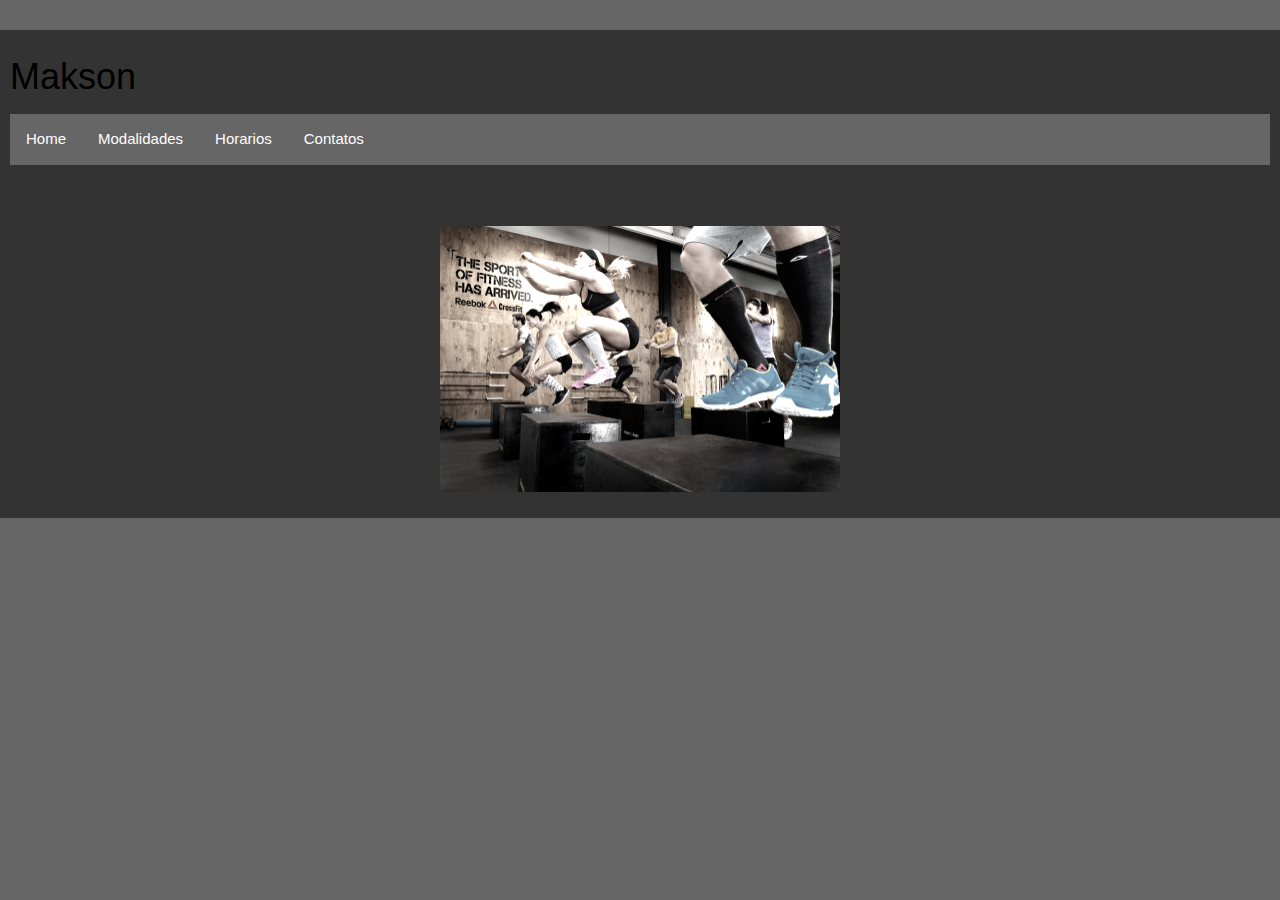
<file: makson/index.html>
<!DOCTYPE html>
<html>

<head>
	<title>Makson</title>
	<link rel="stylesheet" href="css/style.css">
	<meta http-equiv="Content-Type" content="text/html; charset=utf-8">
	<meta name="viewport" content="width=device-width, initial-scale=1">
<link rel="stylesheet" href="https://www.w3schools.com/w3css/4/w3.css">
<style>
.mySlides {display:none;}
</style>

<style>
	ul {
		list-style-type: none;
		margin: 0;
		padding: 0;
		overflow: hidden;
		background-color: #333;
		background:#666;
	}

	li {
		float: left;
	}

	li a, .dropbtn {
		display: inline-block;
		color: white;
		text-align: center;
		padding: 14px 16px;
		text-decoration: none;
	}

	li a:hover, .dropdown:hover .dropbtn {
		background-color: red;
	}

	li.dropdown {
		display: inline-block;
	}

	.dropdown-content {
		display: none;
		position: absolute;
		background-color: #f9f9f9;
		min-width: 160px;
		box-shadow: 0px 8px 16px 0px rgba(0,0,0,0.2);
		z-index: 1;
	}

	.dropdown-content a {
		color: black;
		padding: 12px 16px;
		text-decoration: none;
		display: block;
		text-align: left;
	}

	.dropdown-content a:hover {background-color: #f1f1f1}

	.dropdown:hover .dropdown-content {
		display: block;
	}
</style>
</head>


<body>
	<div id="container">
		<div id="header">
			<h1>Makson</h1>
		</div>
		<ul>
		  <li><a href="#home">Home</a></li>
		  <li class="dropdown">
			<a href="javascript:void(0)" class="dropbtn">Modalidades</a>
			<div class="dropdown-content">
			  <a href="boxechines.html">Boxe Chines</a>
			  <a href="kungfu.html">Kung Fu</a>
			  <a href="cross.html">Cross Training</a>
			  <a href="#">Musculação</a>
			  <a href="#">Sobre o mestre</a>
			  <a href="#">Fotos</a>
			</div>
		  </li>
		<!--  <li class="dropdown">
			<a href="javascript:void(0)" class="dropbtn">Studio</a>
			<div class="dropdown-content">
			  <a href="#">Pilates</a>
			  <a href="#">Acumputura</a>
			  <a href="#">Sobre o mestre</a>
			  <a href="#">Fotos</a>
			</div>
		  </li>-->
		  <li><a href="horarios.html">Horarios</a></li>
		  <li><a href="contact.html">Contatos</a></li>
		</ul>
		
		<div id="main" align ="center">
		<br><br>
		<div class="w3-content w3-section" style="max-width:400px" align ="center">
		  <a href="modalidades.html"><img class="mySlides" src="img/crossbanner.jpg" style="width:100%"></a>
		  <a href="terapias.html"><img class="mySlides" src="img/kungbanner.jpg" style="width:90%"></a>
		  <a href="contact.html"><img class="mySlides" src="img/pilatesbanner.jpg" style="width:100%"></a>
		</div>
		</div>
		<script>
			var myIndex = 0;
			carousel();

			function carousel() {
				var i;
				var x = document.getElementsByClassName("mySlides");
				for (i = 0; i < x.length; i++) {
				   x[i].style.display = "none";  
				}
				myIndex++;
				if (myIndex > x.length) {myIndex = 1}    
				x[myIndex-1].style.display = "block";  
				setTimeout(carousel, 2000); // Change image every 2 seconds
			}
		</script>

	</div>
</body>

</html>
</file>
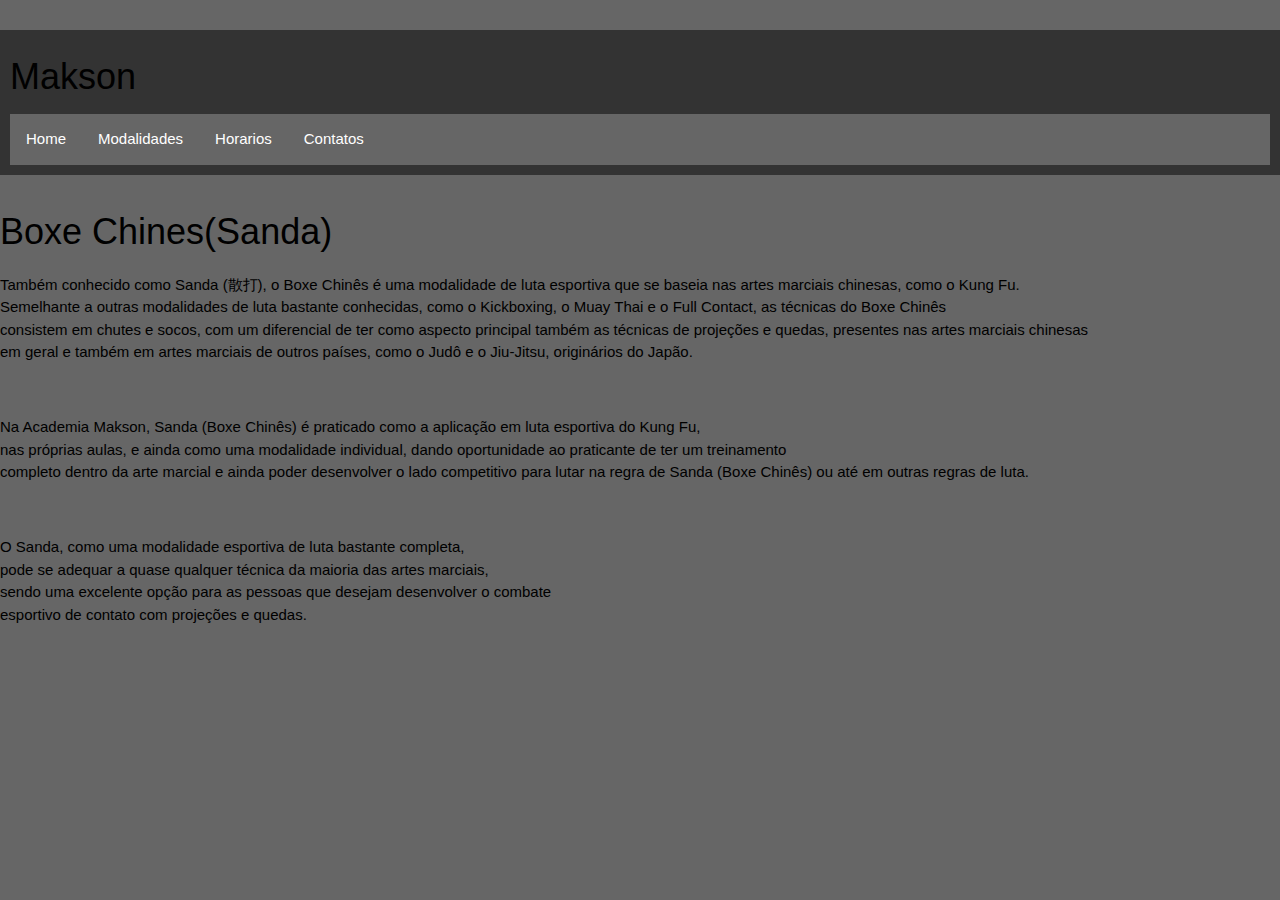
<file: makson/boxechines.html>
<!DOCTYPE html>
<html>

<head>
	<title>Makson</title>
	<link rel="stylesheet" href="css/style.css">
	<meta http-equiv="Content-Type" content="text/html; charset=utf-8">
	<meta name="viewport" content="width=device-width, initial-scale=1">
<link rel="stylesheet" href="https://www.w3schools.com/w3css/4/w3.css">
<style>
.mySlides {display:none;}
</style>

<style>
	ul {
		list-style-type: none;
		margin: 0;
		padding: 0;
		overflow: hidden;
		background-color: #333;
		background:#666;
	}

	li {
		float: left;
	}

	li a, .dropbtn {
		display: inline-block;
		color: white;
		text-align: center;
		padding: 14px 16px;
		text-decoration: none;
	}

	li a:hover, .dropdown:hover .dropbtn {
		background-color: red;
	}

	li.dropdown {
		display: inline-block;
	}

	.dropdown-content {
		display: none;
		position: absolute;
		background-color: #f9f9f9;
		min-width: 160px;
		box-shadow: 0px 8px 16px 0px rgba(0,0,0,0.2);
		z-index: 1;
	}

	.dropdown-content a {
		color: black;
		padding: 12px 16px;
		text-decoration: none;
		display: block;
		text-align: left;
	}

	.dropdown-content a:hover {background-color: #f1f1f1}

	.dropdown:hover .dropdown-content {
		display: block;
	}
</style>
</head>


<body>
	<div id="container">
		<div id="header">
			<h1>Makson</h1>
		</div>
		<ul>
		  <li><a href="index.html">Home</a></li>
		  <li class="dropdown">
			<a href="javascript:void(0)" class="dropbtn">Modalidades</a>
			<div class="dropdown-content">
			  <a href="boxechines.html">Boxe Chines</a>
			  <a href="kungfu.html">Kung Fu</a>
			  <a href="cross.html">Cross Treino</a>
			  <a href="#">Musculação</a>
			  <a href="#">Sobre o mestre</a>
			  <a href="#">Fotos</a>
			</div>
		  </li>
		 <!-- <li class="dropdown">
			<a href="javascript:void(0)" class="dropbtn">Studio</a>
			<div class="dropdown-content">
			  <a href="#">Pilates</a>
			  <a href="#">Acumputura</a>
			  <a href="#">Sobre o mestre</a>
			  <a href="#">Fotos</a>
			</div>
		  </li>-->
		  <li><a href="horarios.html">Horarios</a></li>
		  <li><a href="contact.html">Contatos</a></li>
		</ul>
	</div>
	<h1>Boxe Chines(Sanda)</h1>
	<div id="boxe1">
		<p>
			Também conhecido como Sanda (散打), o Boxe Chinês é uma modalidade de luta esportiva que se baseia nas artes marciais chinesas, como o Kung Fu.<br>
			Semelhante a outras modalidades de luta bastante conhecidas, como o Kickboxing, o Muay Thai e o Full Contact, as técnicas do Boxe Chinês<br>
			consistem em chutes e socos, com um diferencial de ter como aspecto principal também as técnicas de projeções e quedas, presentes nas artes marciais chinesas<br>em geral e também em artes marciais de outros países, como o Judô e o Jiu-Jitsu, originários do Japão.
		</p>
     </div>
		<br>
	<div id="boxe2">
		<p>
			Na Academia Makson,  Sanda (Boxe Chinês) é praticado como a aplicação em luta esportiva do Kung Fu,
			<br>nas próprias aulas, e ainda como uma modalidade individual, dando oportunidade ao praticante de ter um treinamento
			<br>completo dentro da arte marcial e ainda poder desenvolver
			o lado competitivo para lutar na regra de Sanda (Boxe Chinês) ou até em outras regras de luta.
		</p>
	</div>
		<br>
	<div id="boxe3">
		<p>
			O Sanda, como uma modalidade esportiva de luta bastante completa,<br>
			pode se adequar a quase qualquer técnica da maioria das artes marciais,<br>
			sendo uma excelente opção para as pessoas que desejam desenvolver o combate<br>
			esportivo de contato com projeções e quedas.<br>
		</p>
	</div>
		
</body>

</html>
</file>
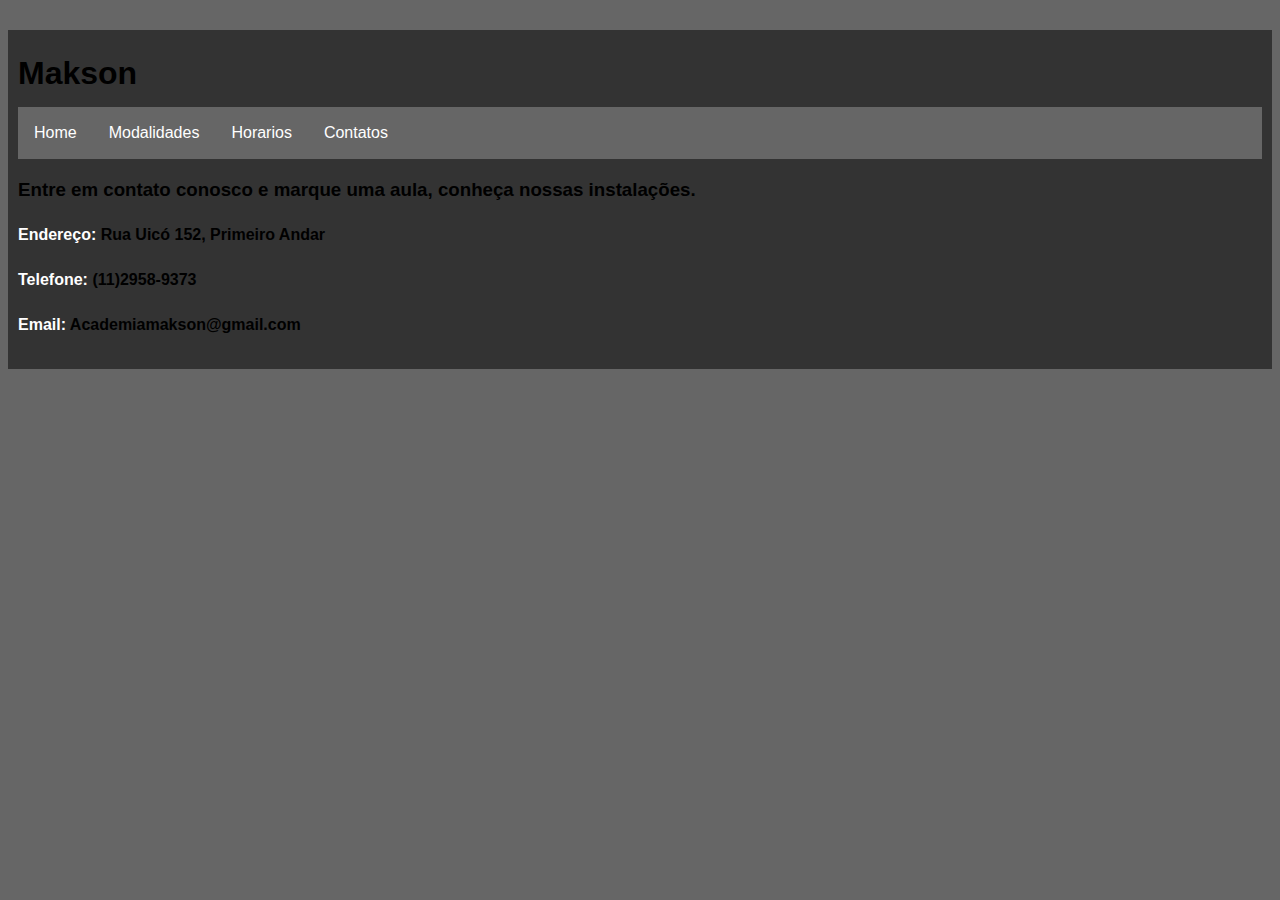
<file: makson/contact.html>
<!DOCTYPE html>
<html>

<head>
	<title>Makson</title>
	<meta http-equiv="Content-Type" content="text/html; charset=utf-8">
	<link rel="stylesheet" href="css/style.css">
	<style>
	ul {
		list-style-type: none;
		margin: 0;
		padding: 0;
		overflow: hidden;
		background-color: #333;
		background:#666;
	}

	li {
		float: left;
	}

	li a, .dropbtn {
		display: inline-block;
		color: white;
		text-align: center;
		padding: 14px 16px;
		text-decoration: none;
	}

	li a:hover, .dropdown:hover .dropbtn {
		background-color: red;
	}

	li.dropdown {
		display: inline-block;
	}

	.dropdown-content {
		display: none;
		position: absolute;
		background-color: #f9f9f9;
		min-width: 160px;
		box-shadow: 0px 8px 16px 0px rgba(0,0,0,0.2);
		z-index: 1;
	}

	.dropdown-content a {
		color: black;
		padding: 12px 16px;
		text-decoration: none;
		display: block;
		text-align: left;
	}

	.dropdown-content a:hover {background-color: #f1f1f1}

	.dropdown:hover .dropdown-content {
		display: block;
	}
</style>
</head>

<body>
	<div id="container">
		<div id="header">
			<h1>Makson</h1>
		</div>
		<ul>
		  <li><a href="index.html">Home</a></li>
		  <li class="dropdown">
			<a href="javascript:void(0)" class="dropbtn">Modalidades</a>
			<div class="dropdown-content">
			  <a href="#">Boxe Chines</a>
			  <a href="#">Kung Fu</a>
			  <a href="#">Cross Treino</a>
			  <a href="#">Musculação</a>
			  <a href="#">Sobre o mestre</a>
			  <a href="#">Fotos</a>
			</div>
		  </li>
		  <!--<li class="dropdown">
			<a href="javascript:void(0)" class="dropbtn">Studio</a>
			<div class="dropdown-content">
			  <a href="#">Pilates</a>
			  <a href="#">Acumputura</a>
			  <a href="#">Sobre o mestre</a>
			  <a href="#">Fotos</a>
			</div>
		  </li>-->
		  <li><a href="horarios.html">Horarios</a></li>
		  <li><a href="contact.html">Contatos</a></li>
		</ul>
		<div id="contact">
		 <h3>Entre em contato conosco e marque uma aula, conheça nossas instalações.<br>
		</h3>
		
		
		<h4><b>Endereço:</b> Rua Uicó 152, Primeiro Andar<br></h4>
		<h4><b>Telefone:</b> (11)2958-9373<br></h4>
		<h4><b>Email:</b> Academiamakson@gmail.com<br></h4>
		</div>
		
	</div>
</body>

</html>
</file>
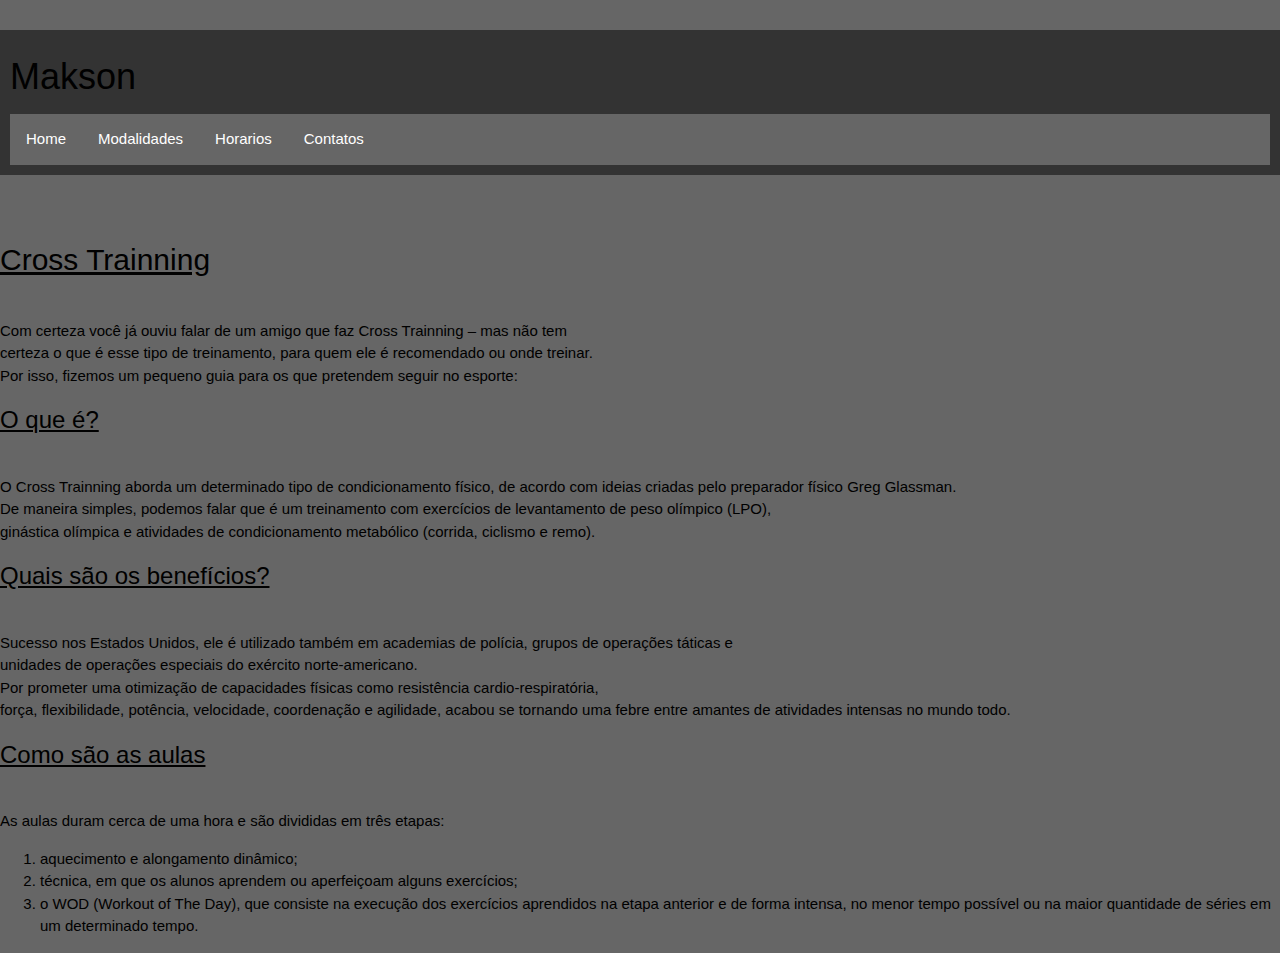
<file: makson/cross.html>
<!DOCTYPE html>
<html>

<head>
	<title>Makson</title>
	<link rel="stylesheet" href="css/style.css">
	<meta http-equiv="Content-Type" content="text/html; charset=utf-8">
	<meta name="viewport" content="width=device-width, initial-scale=1">
<link rel="stylesheet" href="https://www.w3schools.com/w3css/4/w3.css">
<style>
.mySlides {display:none;}
</style>

<style>
	ul {
		list-style-type: none;
		margin: 0;
		padding: 0;
		overflow: hidden;
		background-color: #333;
		background:#666;
	}

	li {
		float: left;
	}

	li a, .dropbtn {
		display: inline-block;
		color: white;
		text-align: center;
		padding: 14px 16px;
		text-decoration: none;
	}

	li a:hover, .dropdown:hover .dropbtn {
		background-color: red;
	}

	li.dropdown {
		display: inline-block;
	}

	.dropdown-content {
		display: none;
		position: absolute;
		background-color: #f9f9f9;
		min-width: 160px;
		box-shadow: 0px 8px 16px 0px rgba(0,0,0,0.2);
		z-index: 1;
	}

	.dropdown-content a {
		color: black;
		padding: 12px 16px;
		text-decoration: none;
		display: block;
		text-align: left;
	}

	.dropdown-content a:hover {background-color: #f1f1f1}

	.dropdown:hover .dropdown-content {
		display: block;
	}
</style>
</head>


<body>
	<div id="container">
		<div id="header">
			<h1>Makson</h1>
		</div>
		<ul>
		  <li><a href="index.html">Home</a></li>
		  <li class="dropdown">
			<a href="javascript:void(0)" class="dropbtn">Modalidades</a>
			<div class="dropdown-content">
			  <a href="boxechines.html">Boxe Chines</a>
			  <a href="kungfu.html">Kung Fu</a>
			  <a href="cross.html">Cross Treino</a>
			  <a href="#">Musculação</a>
			  <a href="#">Sobre o mestre</a>
			  <a href="#">Fotos</a>
			</div>
		  </li>
		  <!--<li class="dropdown">
			<a href="javascript:void(0)" class="dropbtn">Studio</a>
			<div class="dropdown-content">
			  <a href="#">Pilates</a>
			  <a href="#">Acumputura</a>
			  <a href="#">Sobre o mestre</a>
			  <a href="#">Fotos</a>
			</div>
		  </li>-->
		  <li><a href="horarios.html">Horarios</a></li>
		  <li><a href="contact.html">Contatos</a></li>
		</ul>
	</div>
	
	<br>
	<h2><u>Cross Trainning</u></h2>
	<div id="cross1">
		<p>
		<br>Com certeza você já ouviu falar de um amigo que faz Cross Trainning – mas não tem <br>
		certeza o que é esse tipo de treinamento, para quem ele é recomendado ou onde treinar.
		<br>Por isso, fizemos um pequeno guia para os que pretendem seguir no esporte:<br>
     </div>
     <h3><u>O que é?</u></h3>
     <div id="cross2">
		<p>
		 <br>O Cross Trainning aborda um determinado tipo de condicionamento físico, de acordo com ideias criadas pelo preparador físico Greg Glassman.
		 <br>De maneira simples, podemos falar que é um treinamento com exercícios de levantamento de peso olímpico (LPO),
		 <br>ginástica olímpica e atividades de condicionamento metabólico (corrida, ciclismo e remo).
		</p>
     </div>
     <h3><u>Quais são os benefícios?</u></h3>
     <div id="cross3">
		<p>
		 <br>Sucesso nos Estados Unidos, ele é utilizado também em academias de polícia, grupos de operações táticas e <br>unidades de operações especiais do exército norte-americano.
		 <br>Por prometer uma otimização de capacidades físicas como resistência cardio-respiratória,
		 <br>força, flexibilidade, potência, velocidade, coordenação e agilidade, acabou se tornando uma febre entre amantes de atividades intensas no mundo todo.
		</p> 
     </div>
     <h3><u>Como são as aulas</u></h3>
     <div id="cross4">
		<p>
			<br>As aulas duram cerca de uma hora e são divididas em três etapas:<br>
		 <ul>
			<ol>
				<li>aquecimento e alongamento dinâmico;</li><br>
				<li>técnica, em que os alunos aprendem ou aperfeiçoam alguns exercícios;</li><br>
				<li>o WOD (Workout of The Day), que consiste na execução dos exercícios aprendidos na etapa anterior e de forma intensa, no menor tempo possível ou na maior quantidade de séries em um determinado tempo.</li>
			</ol>
		</ul>
		</p> 
     </div>
</body>

</html>
</file>
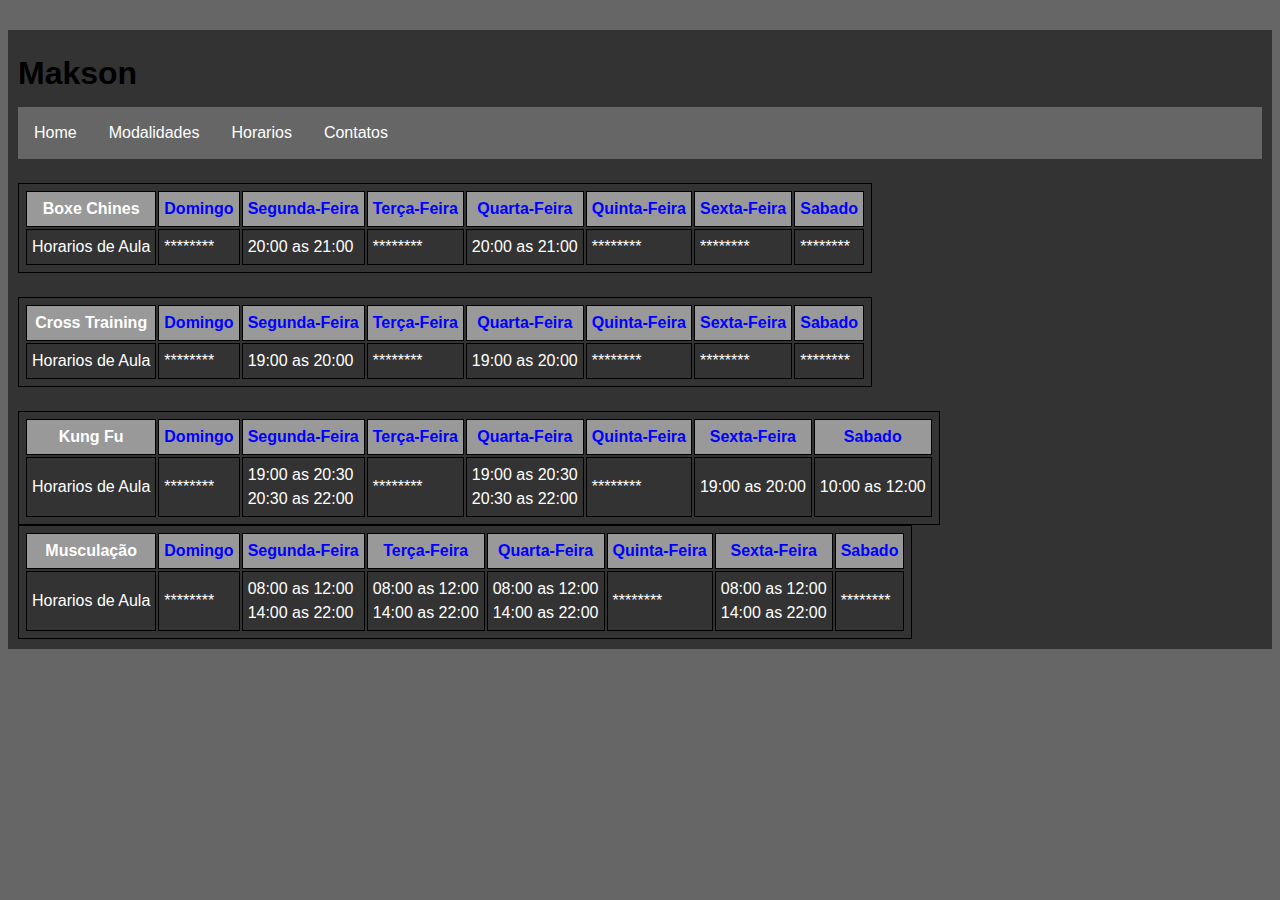
<file: makson/horarios.html>
<!DOCTYPE html>
<html>

<head>
	<title>Makson</title>
	<meta http-equiv="Content-Type" content="text/html; charset=utf-8">
	<link rel="stylesheet" href="css/style.css">
	
	<style>
		table, td, th, tfoot {border:solid 1px #000; padding:5px;}
		th {background-color:#999;}
		caption {font-size:x-large;}
		colgroup {background:#F60;}
		.coluna1 {background:#F66;}
		.coluna2  {background:#F33;}
		.coluna3  {background:#F99;}
	</style>
	<style>
	ul {
		list-style-type: none;
		margin: 0;
		padding: 0;
		overflow: hidden;
		background-color: #333;
		background:#666;
	}

	li {
		float: left;
	}

	li a, .dropbtn {
		display: inline-block;
		color: white;
		text-align: center;
		padding: 14px 16px;
		text-decoration: none;
	}

	li a:hover, .dropdown:hover .dropbtn {
		background-color: red;
	}

	li.dropdown {
		display: inline-block;
	}

	.dropdown-content {
		display: none;
		position: absolute;
		background-color: #f9f9f9;
		min-width: 160px;
		box-shadow: 0px 8px 16px 0px rgba(0,0,0,0.2);
		z-index: 1;
	}

	.dropdown-content a {
		color: black;
		padding: 12px 16px;
		text-decoration: none;
		display: block;
		text-align: left;
	}

	.dropdown-content a:hover {background-color: #f1f1f1}

	.dropdown:hover .dropdown-content {
		display: block;
	}
</style>
</head>

<body>
	<div id="container">
		<div id="header">
			<h1>Makson</h1>
		</div>
		<ul>
		  <li><a href="index.html">Home</a></li>
		  <li class="dropdown">
			<a href="javascript:void(0)" class="dropbtn">Modalidades</a>
			<div class="dropdown-content">
			  <a href="boxechines.html">Boxe Chines</a>
			  <a href="kungfu.html">Kung Fu</a>
			  <a href="cross.html">Cross Training</a>
			  <a href="#">Musculação</a>
			  <a href="#">Sobre o mestre</a>
			  <a href="#">Fotos</a>
			</div>
		  </li>
		<!--  <li class="dropdown">
			<a href="javascript:void(0)" class="dropbtn">Studio</a>
			<div class="dropdown-content">
			  <a href="#">Pilates</a>
			  <a href="#">Acumputura</a>
			  <a href="#">Sobre o mestre</a>
			  <a href="#">Fotos</a>
			</div>
		  </li>-->
		  <li><a href="horarios.html">Horarios</a></li>
		  <li><a href="contact.html">Contatos</a></li>
		</ul>
		<div id="main">
			<br>
			<table>
				<tr>
				 <th><a href="boxechines.html">Boxe Chines</a></th>
				 <th>Domingo</th>
				 <th>Segunda-Feira</th>
				 <th>Terça-Feira</th>
				 <th>Quarta-Feira</th>
				 <th>Quinta-Feira</th>
				 <th>Sexta-Feira</th>
				 <th>Sabado</th>
				</tr>
				<tr>
				  <td>Horarios de Aula</td>
				  <td>********</td>
				  <td>20:00 as 21:00</td>
				  <td>********</td>
				  <td>20:00 as 21:00</td>
				  <td>********</td>
				  <td>********</td>
				  <td>********</td>
				</tr>
			</table>
			<br>
			<table>
				<tr>
				 <th><a href="cross.html">Cross Training</a></th>
				 <th>Domingo</th>
				 <th>Segunda-Feira</th>
				 <th>Terça-Feira</th>
				 <th>Quarta-Feira</th>
				 <th>Quinta-Feira</th>
				 <th>Sexta-Feira</th>
				 <th>Sabado</th>
				</tr>
				<tr>
				  <td>Horarios de Aula</td>
				  <td>********</td>
				  <td>19:00 as 20:00</td>
				  <td>********</td>
				  <td>19:00 as 20:00</td>
				  <td>********</td>
				  <td>********</td>
				  <td>********</td>
				</tr>
			</table>
			<br>
			<table>
				<tr>
				 <th><a href="kungfu.html">Kung Fu</a></th>
				 <th>Domingo</th>
				 <th>Segunda-Feira</th>
				 <th>Terça-Feira</th>
				 <th>Quarta-Feira</th>
				 <th>Quinta-Feira</th>
				 <th>Sexta-Feira</th>
				 <th>Sabado</th>
				</tr>
				<tr>
				  <td>Horarios de Aula</td>
				  <td>********</td>
				  <td>19:00 as 20:30 <br>20:30 as 22:00</td>
				  <td>********</td>
				  <td>19:00 as 20:30 <br>20:30 as 22:00</td>
				  <td>********</td>
				  <td>19:00 as 20:00</td>
				  <td>10:00 as 12:00</td>
				</tr>
			</table>
			<table>
				<tr>
				 <th><a href="#">Musculação</a></th>
				 <th>Domingo</th>
				 <th>Segunda-Feira</th>
				 <th>Terça-Feira</th>
				 <th>Quarta-Feira</th>
				 <th>Quinta-Feira</th>
				 <th>Sexta-Feira</th>
				 <th>Sabado</th>
				</tr>
				<tr>
				  <td>Horarios de Aula</td>
				  <td>********</td>
				  <td>08:00 as 12:00 <br>14:00 as 22:00</td>
				  <td>08:00 as 12:00 <br>14:00 as 22:00</td>
				  <td>08:00 as 12:00 <br>14:00 as 22:00</td>
				  <td>********</td>
				  <td>08:00 as 12:00 <br>14:00 as 22:00</td>
				  <td>********</td>
				</tr>
			</table>
		</div>
		
	</div>
</body>

</html>
</file>
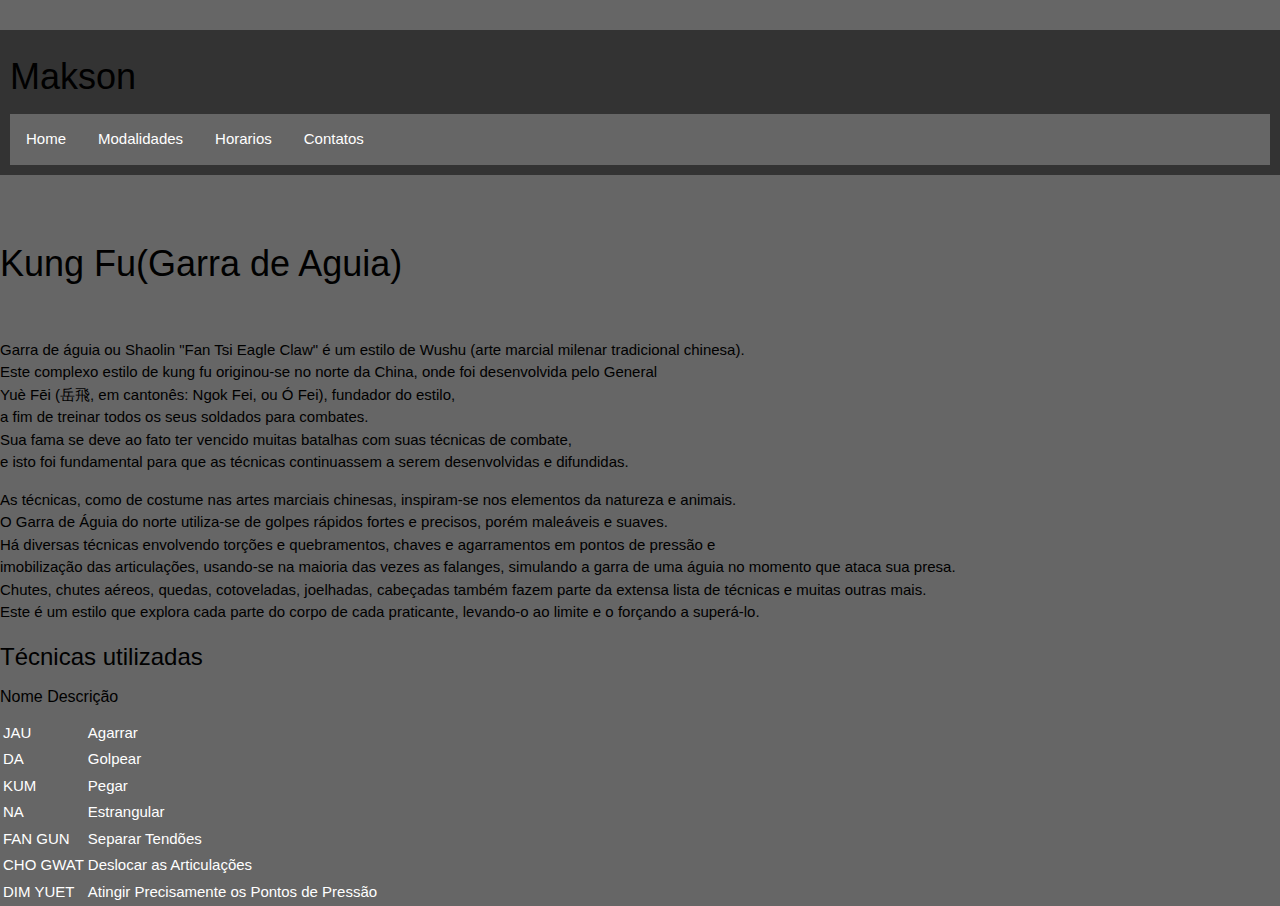
<file: makson/kungfu.html>
<!DOCTYPE html>
<html>

<head>
	<title>Makson</title>
	<link rel="stylesheet" href="css/style.css">
	<meta http-equiv="Content-Type" content="text/html; charset=utf-8">
	<meta name="viewport" content="width=device-width, initial-scale=1">
<link rel="stylesheet" href="https://www.w3schools.com/w3css/4/w3.css">
<style>
.mySlides {display:none;}
</style>

<style>
	ul {
		list-style-type: none;
		margin: 0;
		padding: 0;
		overflow: hidden;
		background-color: #333;
		background:#666;
	}

	li {
		float: left;
	}

	li a, .dropbtn {
		display: inline-block;
		color: white;
		text-align: center;
		padding: 14px 16px;
		text-decoration: none;
	}

	li a:hover, .dropdown:hover .dropbtn {
		background-color: red;
	}

	li.dropdown {
		display: inline-block;
	}

	.dropdown-content {
		display: none;
		position: absolute;
		background-color: #f9f9f9;
		min-width: 160px;
		box-shadow: 0px 8px 16px 0px rgba(0,0,0,0.2);
		z-index: 1;
	}

	.dropdown-content a {
		color: black;
		padding: 12px 16px;
		text-decoration: none;
		display: block;
		text-align: left;
	}

	.dropdown-content a:hover {background-color: #f1f1f1}

	.dropdown:hover .dropdown-content {
		display: block;
	}
</style>
</head>


<body>
	<div id="container">
		<div id="header">
			<h1>Makson</h1>
		</div>
		<ul>
		  <li><a href="index.html">Home</a></li>
		  <li class="dropdown">
			<a href="javascript:void(0)" class="dropbtn">Modalidades</a>
			<div class="dropdown-content">
			  <a href="boxechines.html">Boxe Chines</a>
			  <a href="kungfu.html">Kung Fu</a>
			  <a href="cross.html">Cross Training</a>
			  <a href="#">Musculação</a>
			  <a href="#">Sobre o mestre</a>
			  <a href="#">Fotos</a>
			</div>
		  </li>
		 <!-- <li class="dropdown">
			<a href="javascript:void(0)" class="dropbtn">Studio</a>
			<div class="dropdown-content">
			  <a href="#">Pilates</a>
			  <a href="#">Acumputura</a>
			  <a href="#">Sobre o mestre</a>
			  <a href="#">Fotos</a>
			</div>
		  </li>-->
		  <li><a href="horarios.html">Horarios</a></li>
		  <li><a href="contact.html">Contatos</a></li>
		</ul>
	</div>
	
	<br>
	<h1>Kung Fu(Garra de Aguia)</h1>
	<br>
	<div id="kung1">
		<p>
		Garra de águia ou Shaolin "Fan Tsi Eagle Claw" é um estilo de Wushu (arte marcial milenar tradicional chinesa).<br>
		Este complexo estilo de kung fu originou-se no norte da China, onde foi desenvolvida pelo General<br>Yuè Fēi (岳飛, em cantonês: Ngok Fei, ou Ó Fei), fundador do estilo,<br> a fim de treinar todos os seus soldados para combates.
		<br>Sua fama se deve ao fato ter vencido muitas batalhas com suas técnicas de combate,<br> e isto foi fundamental para que as técnicas continuassem a serem desenvolvidas e difundidas.<br>
		</p>
     </div>	
     <div id="kung2">
		<p>
		As técnicas, como de costume nas artes marciais chinesas, inspiram-se nos elementos da natureza e animais.<br>
		O Garra de Águia do norte utiliza-se de golpes rápidos fortes e precisos, porém maleáveis e suaves.<br>
		Há diversas técnicas envolvendo torções e quebramentos, chaves e agarramentos em pontos de pressão e<br> imobilização das articulações, usando-se na maioria das vezes as falanges, simulando a garra de uma águia no momento que ataca sua presa.<br>
		Chutes, chutes aéreos, quedas, cotoveladas, joelhadas, cabeçadas também fazem parte da extensa lista de técnicas e muitas outras mais.<br>
		Este é um estilo que explora cada parte do corpo de cada praticante, levando-o ao limite e o forçando a superá-lo.<br>
		</p>
     </div>
     
	<h3>Técnicas utilizadas</h3>
     <div>
		<h6>Nome Descrição</h6>
		<table>
		<tr>
			<td>JAU</td>
			<td>Agarrar</td>
		</tr>
		<tr>
			<td>DA</td>
			<td>Golpear</td>
		</tr>
		<tr>
		    <td>KUM</td>
		    <td>Pegar</td>
		</tr>
		<tr>
		    <td>NA</td>
		    <td>Estrangular</td>
		</tr>
		<tr>
		    <td>FAN GUN</td>
			<td>Separar Tendões</td>
		</tr>
		<tr>
			<td>CHO GWAT</td>
			<td>Deslocar as Articulações</td>
		</tr>
		<tr>
		    <td>DIM YUET</td>
			<td>Atingir Precisamente os Pontos de Pressão</td>
		</tr>
		</table>
     </div>
</body>

</html>
</file>
<file: makson/css/style.css>
body{
    background:#666;
    color:ba0202;
    font-family:arial;
    line-height:1.5em;
}

a{
    color:#fff;
    text-decoration:none;
}

ul{
    padding:0;
}

.clr{
    clear:both;
}

#container{
    background: #333;
    width:960x;
    margin:30px auto;
    overflow:hidden;
    padding:10px;
}

/*
#nav{
    height:40px;
    background:#666;
}


#nav ul{
    padding-top:13px;
    padding-left:10px;
}

#nav li{
    list-style:none;
    float:left;
    padding-right:20px;
}

#nav .active{
    font-weight: bold;
    color:#000;
}

#main{
    float:left;
    width:60%;
}*/

#sidebar{
   float:right;
   width:30%;
   background:#666;
   margin-top:20px;
   padding:10px;
}
th{
	color: blue;
}

td{
	color: white;
}


.contact {
    width: 75%;
    float: left;
    padding: 15px;
    border: 1px solid red;
}

b{
	color: white;
}
#footer{
   text-align: center;
   padding:10px;
   background:#666;
   /*margin-top:30px;*/
}


#sidebar{
   float:right;
   width:30%;
   background:#666;
   margin-top:20px;
   padding:10px;
}

#text1{
   font-family:"Times New Roman";
   text-align: right;
}

#text2{
   font-family:"Times New Roman";
   text-align: center;
}

.services li{
   border-bottom:2px #666 dashed;
   padding-bottom:20px;
}

.services a{
   background:#666;
   padding:10px;

}

input, textarea{
   width:100%;
   padding:5px;
   margin-bottom:15px;
}

#boxe1{
   text-align: left;
   font-family:"arial";
   line-height:1.5em;
}


#boxe2{
   text-align: letf;
   font-family:"arial";
   line-height:1.5em;
}


#boxe3{
   text-align: left;
   font-family:"arial";
   line-height:1.5em;
}

#kung1{
   text-align: left;
   font-family:"arial";
   line-height:1.5em;
}

#kung2{
   text-align: left;
   font-family:"arial";
   line-height:1.5em;
}

#cross1{
   text-align: letf;
   font-family:"arial";
   line-height:1.5em;
}
#cross2{
   text-align: letf;
   font-family:"arial";
   line-height:1.5em;
}

#cross3{
   text-align: letf;
   font-family:"arial";
   line-height:1.5em;
}

#cross4{
   text-align: letf;
   font-family:"arial";
   line-height:1.5em;
}
</file>
